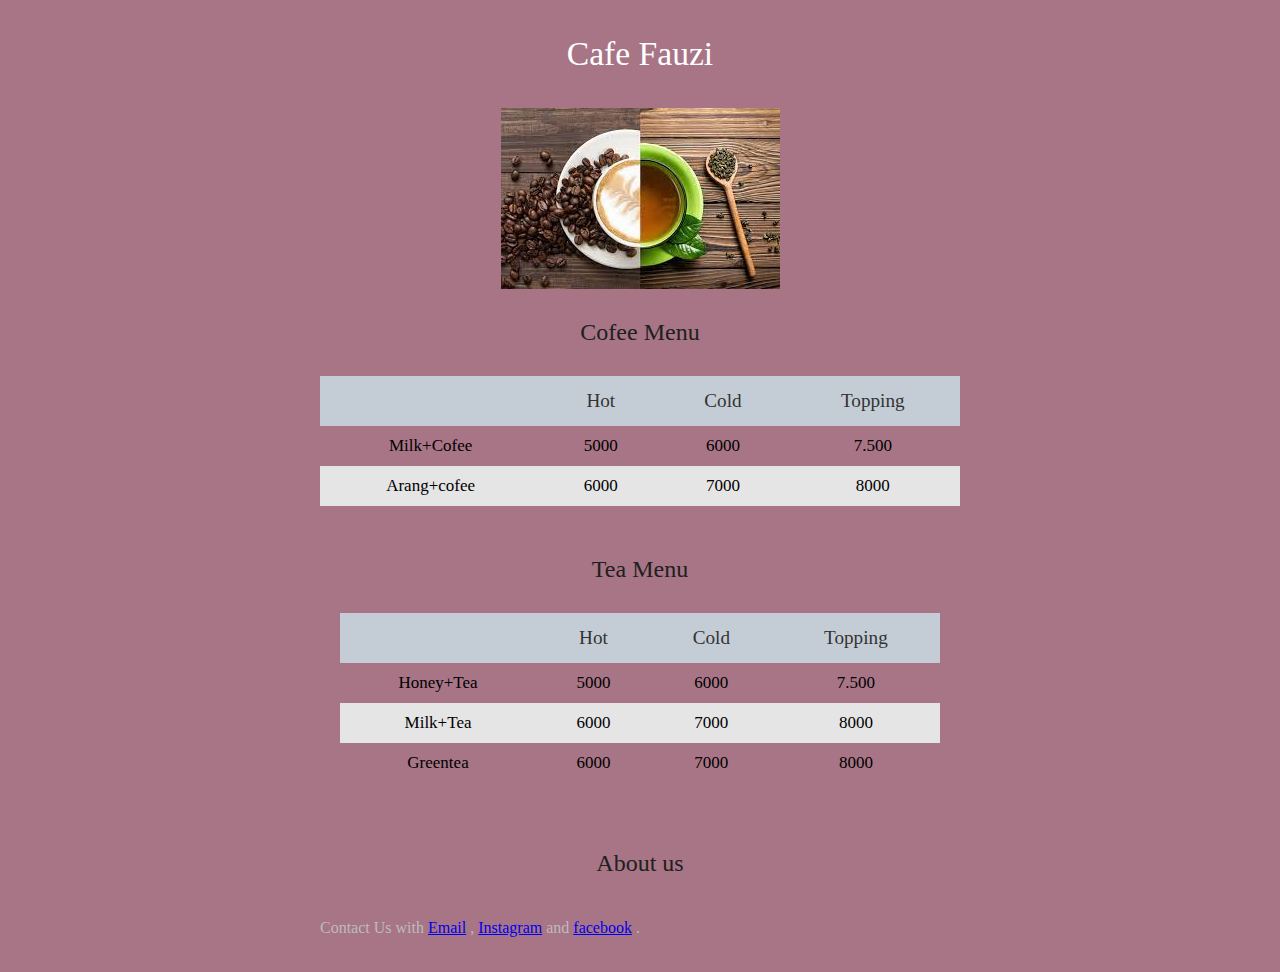
<file: index.html>
<!DOCTYPE html>
<html lang="en">
<head>
    <meta charset="UTF-8">
    <meta http-equiv="X-UA-Compatible" content="IE=edge">
    <meta name="viewport" content="width=device-width, initial-scale=1.0">
    <title>Cafe Fauzi</title>
    <link rel="stylesheet" href="color.css">
</head>
<body>
    <div class = "tm-container">
     <div class = "tm-text-white tm-page-container">
          <h1 class = "tm-page-header">Cafe Fauzi</h1>
     </div> 
     <img src="download.jpg" alt =" " class ="type1 type2"> 
     <section classs = "tn-section-header">
      <h2 class = "tm-section-header">Cofee Menu</h2>
      <div class ="tm-responsive-table">
        <table>
            <tr class ="tm-tr-header">
             <th>&nbsp;</th>
             <th> Hot</th>
             <th> Cold</th>
             <th>Topping</th>
             
            </tr>
           <tr>
               <td class = "tm-text-left">Milk+Cofee</td>
               <td> 5000 </td>
               <td> 6000 </td>
               <td> 7.500 </td>
           </tr>
           <tr>
             <td class="tm-text-left">Arang+cofee</td> 
             <td> 6000 </td>
             <td> 7000 </td>
             <td> 8000 </td>
          </tr>
        </table>
      </div>
    </section>
    <section class="tm-section">
        
           <div class="tm-responsive-table">
        </table>
        <h2 class="tm-section-header">Tea Menu</h2> 
        <table>
            <tr class="tm-tr-header">
             <th>&nbsp;</th>
             <th> Hot</th>
             <th> Cold</th>
             <th>Topping</th>
             
            </tr>
           <tr>
               <td class ="tm-text-left">Honey+Tea</td>
               <td> 5000 </td>
               <td> 6000 </td>
               <td> 7.500 </td>
           </tr>
           <tr>
             <td class="tm-text-left">Milk+Tea</td>
             <td> 6000 </td>
             <td> 7000 </td>
             <td> 8000 </td>
          </tr>
          <tr>
             <td class="tm-text-left">Greentea</td>
             <td> 6000 </td>
             <td> 7000 </td>
             <td> 8000 </td>
          </tr>
        </table>
        </div>
     </section>
     <section class="tm-section- tm-section-small">
         <h2 class="tm-section-header">About us</h2>
         <p class = "tm-nb-0">
            Contact Us with 
            <a href="https://www.google.com/search?q=wikipedia+flask&oq=wikip&aqs=chrome.0.69i59j69i57j35i39j69i59j0i433j69i60l3.2232j1j4&sourceid=chrome&ie=UTF-8">Email</a>
            ,
            <a href="https://instagram.com/mohammadrizkifauzi">Instagram</a>
             and
             <a href="https://facebook.com/profile.php?id=100004484628476">facebook</a>
             .
         </p>
     </section>
    </div>
  </body>
</html>
</file>
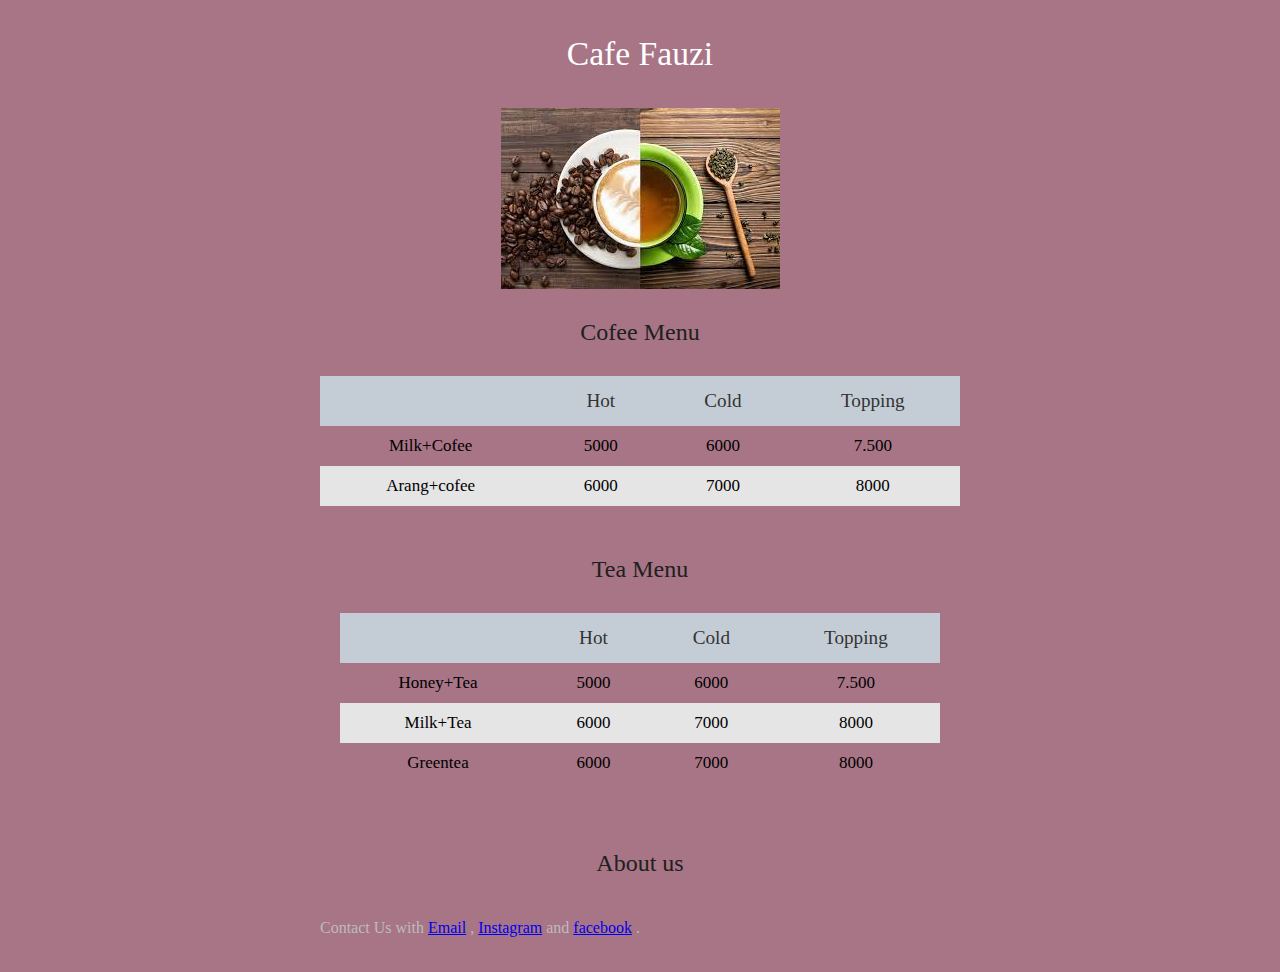
<file: home1.html>
<!DOCTYPE html>
<html lang="en">
<head>
    <meta charset="UTF-8">
    <meta http-equiv="X-UA-Compatible" content="IE=edge">
    <meta name="viewport" content="width=device-width, initial-scale=1.0">
    <title>Cafe Fauzi</title>
    <link rel="stylesheet" href="color.css">
</head>
<body>
    <div class = "tm-container">
     <div class = "tm-text-white tm-page-container">
          <h1 class = "tm-page-header">Cafe Fauzi</h1>
     </div> 
     <img src="download.jpg" alt =" " class ="type1 type2"> 
     <section classs = "tn-section-header">
      <h2 class = "tm-section-header">Cofee Menu</h2>
      <div class ="tm-responsive-table">
        <table>
            <tr class ="tm-tr-header">
             <th>&nbsp;</th>
             <th> Hot</th>
             <th> Cold</th>
             <th>Topping</th>
             
            </tr>
           <tr>
               <td class = "tm-text-left">Milk+Cofee</td>
               <td> 5000 </td>
               <td> 6000 </td>
               <td> 7.500 </td>
           </tr>
           <tr>
             <td class="tm-text-left">Arang+cofee</td> 
             <td> 6000 </td>
             <td> 7000 </td>
             <td> 8000 </td>
          </tr>
        </table>
      </div>
    </section>
    <section class="tm-section">
        
           <div class="tm-responsive-table">
        </table>
        <h2 class="tm-section-header">Tea Menu</h2> 
        <table>
            <tr class="tm-tr-header">
             <th>&nbsp;</th>
             <th> Hot</th>
             <th> Cold</th>
             <th>Topping</th>
             
            </tr>
           <tr>
               <td class ="tm-text-left">Honey+Tea</td>
               <td> 5000 </td>
               <td> 6000 </td>
               <td> 7.500 </td>
           </tr>
           <tr>
             <td class="tm-text-left">Milk+Tea</td>
             <td> 6000 </td>
             <td> 7000 </td>
             <td> 8000 </td>
          </tr>
          <tr>
             <td class="tm-text-left">Greentea</td>
             <td> 6000 </td>
             <td> 7000 </td>
             <td> 8000 </td>
          </tr>
        </table>
        </div>
     </section>
     <section class="tm-section- tm-section-small">
         <h2 class="tm-section-header">About us</h2>
         <p class = "tm-nb-0">
            Contact Us with 
            <a href="https://www.google.com/search?q=wikipedia+flask&oq=wikip&aqs=chrome.0.69i59j69i57j35i39j69i59j0i433j69i60l3.2232j1j4&sourceid=chrome&ie=UTF-8">Email</a>
            ,
            <a href="https://instagram.com/mohammadrizkifauzi">Instagram</a>
             and
             <a href="https://facebook.com/profile.php?id=100004484628476">facebook</a>
             .
         </p>
     </section>
    </div>
  </body>
</html>
</file>
<file: color.css>
body{
    background-color:rgb(167, 117, 133);
    color: #BcBcBc;
    font-family: "Open Sans" Arial, Helvetica, sans-serif;
    font-size: 17px  ;
    font-weight: 400;
    padding: 15px;
    margin: 0;
}
.tm-container{
    max-width: 640px;
    margin-left: auto;
    margin-right: auto;
}
.tm-text-white{
    color : white;


}
.tm-page-head-container{
    text-align:center;
}


.tm-page-header{
    
    vertical-align: baseline;
    text-align: center;
    margin-top: 20px;
    margin-bottom: 35px;
    font-size: 2.1rem;
    font-weight: 400;
}
.tm-main-container{
    color: white;
}
#tm-intro-image{
    background-image:url(../download.jpg) ;
    background-position: center;
    background-size: cover;
    min-height: 425px;
}
.tm-section-header{
    color: #202020;
    text-align: center;
    font-weight: 400;
    font-size: 1.5rem;
    margin-top: 30px;
    margin-bottom: 30px;
}
table{
    width: 100%;
    border-spacing: 0;
}
td{
    text-align: center;
    padding: 10px 15px;
    color: black;

}
.tm-text-left{
    text-align: center;
}
th{
    color: #333333;
    font-weight: 400;
    font-size: 1.2rem;
    padding-left: 15px;
    padding-right: 15px;
}
tr:nth-child(odd){
    background-color: #e5e5e5;

}
tr.tm-tr-header{
    background-color: #c4cdd6 ;
    height: 50px;
}

.tm-section{
    padding-top: 20px ;
    padding-left: 20px;
    padding-right: 20px;
    padding-bottom: 30px;


}
.tm-section-small{
    font-size: 1rem;
    line-height: 1.7;

}

.type1{
    width: auto;
    display: block;
    margin : 0PX auto ;
}
</file>
